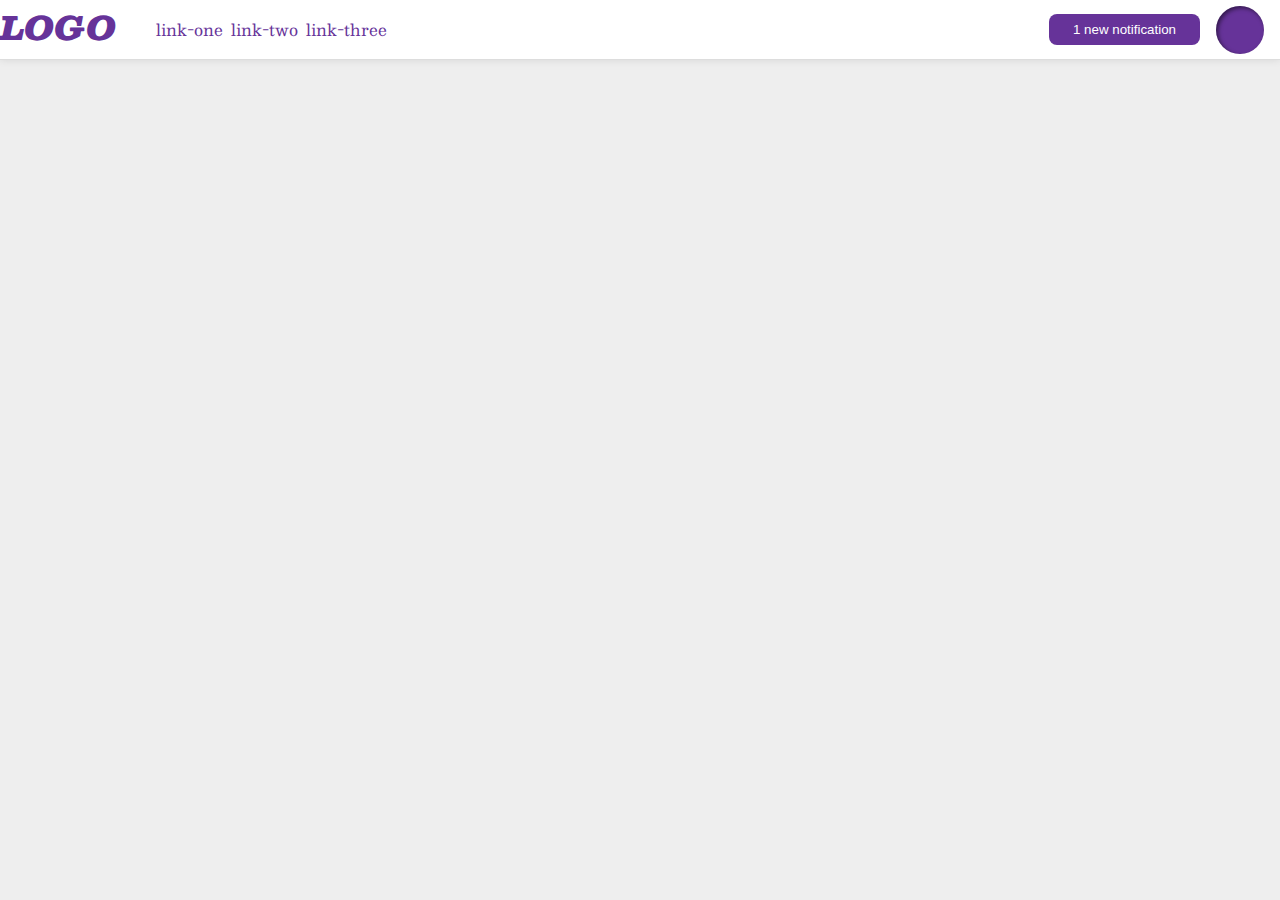
<file: flex/03-flex-header-2/index.html>
<!DOCTYPE html>
<html lang="en">
  <head>
    <meta charset="UTF-8">
    <meta http-equiv="X-UA-Compatible" content="IE=edge">
    <meta name="viewport" content="width=device-width, initial-scale=1.0">
    <title>Flex Header 2</title>
    <link rel="stylesheet" href="style.css">
  </head>
  <body>
    <div class="header">
      <div class="hlogo">
      <div class="logo">
        LOGO
      </div>
      <ul class="links">
        <li><a href="https://google.com">link-one</a></li>
        <li><a href="https://google.com">link-two</a></li>
        <li><a href="https://google.com">link-three</a></li>
      </ul>
    </div>
      <button class="notifications">
        1 new notification
      </button>
      <div class="profile-image"></div>
    </div>
  </body>
</html>
</file>
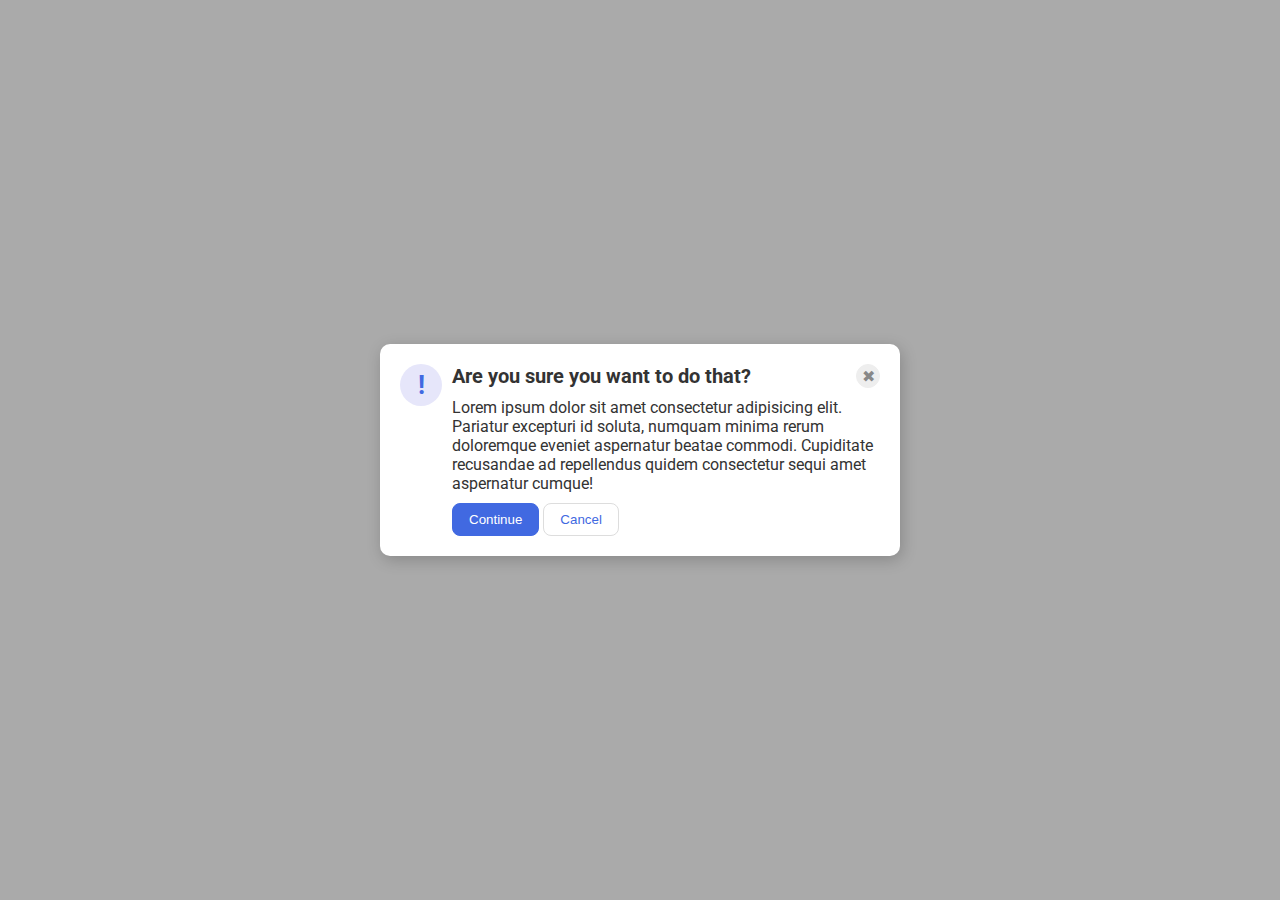
<file: flex/05-flex-modal/index.html>
<!DOCTYPE html>
<html lang="en">
  <head>
    <meta charset="UTF-8">
    <meta http-equiv="X-UA-Compatible" content="IE=edge">
    <meta name="viewport" content="width=device-width, initial-scale=1.0">
    <link rel="stylesheet" href="style.css">
    <title>Modal</title>
  </head>
  <body>
    <div class="modal">
      <div class="icon">!</div>
      <div class="container">
      <div class="header">Are you sure you want to do that?
      <button class="close-button">✖</button>
      </div>
      <div class="text">Lorem ipsum dolor sit amet consectetur adipisicing elit. Pariatur excepturi id soluta, numquam minima rerum doloremque eveniet aspernatur beatae commodi. Cupiditate recusandae ad repellendus quidem consectetur sequi amet aspernatur cumque!</div>
      <button class="continue">Continue</button>
      <button class="cancel">Cancel</button>
    </div>
    </div>
  </body>
</html>
</file>
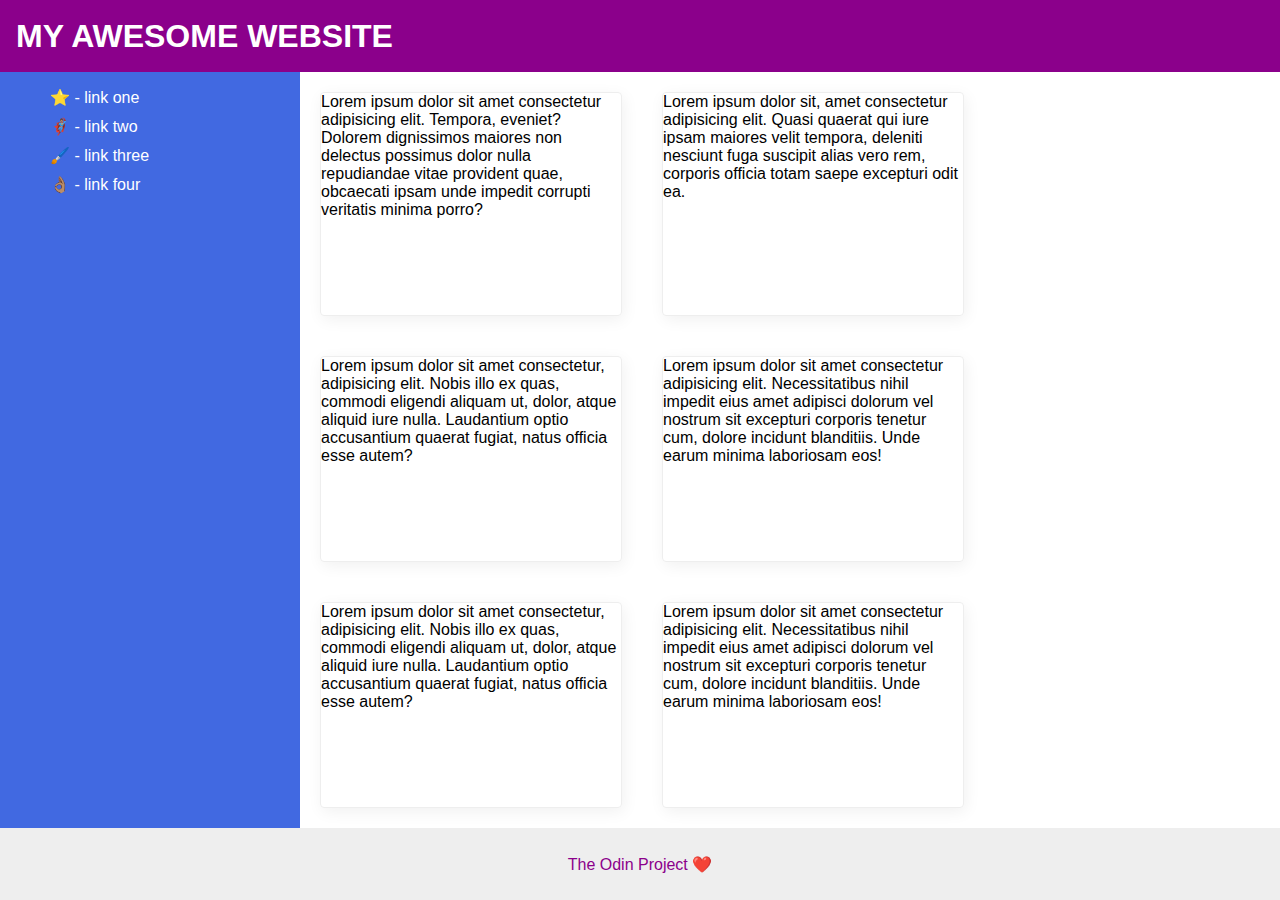
<file: flex/07-flex-layout-2/index.html>
<!DOCTYPE html>
<html lang="en">
  <head>
    <meta charset="UTF-8">
    <meta http-equiv="X-UA-Compatible" content="IE=edge">
    <meta name="viewport" content="width=device-width, initial-scale=1.0">
    <title>The Holy Grail</title>
    <link rel="stylesheet" href="style.css">
  </head>
  <body>
    <div class="header">
      MY AWESOME WEBSITE
    </div>
    <div class="container">
    <div class="sidebar">
      <ul>
        <li><a href="#">⭐ - link one</a></li>
        <li><a href="#">🦸🏽‍♂️ - link two</a></li>
        <li><a href="#">🖌️ - link three</a></li>
        <li><a href="#">👌🏽 - link four</a></li>
      </ul>
    </div>
    <div class="cards">
    <div class="card">Lorem ipsum dolor sit amet consectetur adipisicing elit. Tempora, eveniet? Dolorem dignissimos maiores non delectus possimus dolor nulla repudiandae vitae provident quae, obcaecati ipsam unde impedit corrupti veritatis minima porro?</div>
    <div class="card">Lorem ipsum dolor sit, amet consectetur adipisicing elit. Quasi quaerat qui iure ipsam maiores velit tempora, deleniti nesciunt fuga suscipit alias vero rem, corporis officia totam saepe excepturi odit ea.</div>
    <div class="card">Lorem ipsum dolor sit amet consectetur, adipisicing elit. Nobis illo ex quas, commodi eligendi aliquam ut, dolor, atque aliquid iure nulla. Laudantium optio accusantium quaerat fugiat, natus officia esse autem?</div>
    <div class="card">Lorem ipsum dolor sit amet consectetur adipisicing elit. Necessitatibus nihil impedit eius amet adipisci dolorum vel nostrum sit excepturi corporis tenetur cum, dolore incidunt blanditiis. Unde earum minima laboriosam eos!</div>
    <div class="card">Lorem ipsum dolor sit amet consectetur, adipisicing elit. Nobis illo ex quas, commodi eligendi aliquam ut, dolor, atque aliquid iure nulla. Laudantium optio accusantium quaerat fugiat, natus officia esse autem?</div>
    <div class="card">Lorem ipsum dolor sit amet consectetur adipisicing elit. Necessitatibus nihil impedit eius amet adipisci dolorum vel nostrum sit excepturi corporis tenetur cum, dolore incidunt blanditiis. Unde earum minima laboriosam eos!</div>
    </div>  
  </div>
    <div class="footer">
      The Odin Project ❤️
    </div>
  </body>
</html>
</file>
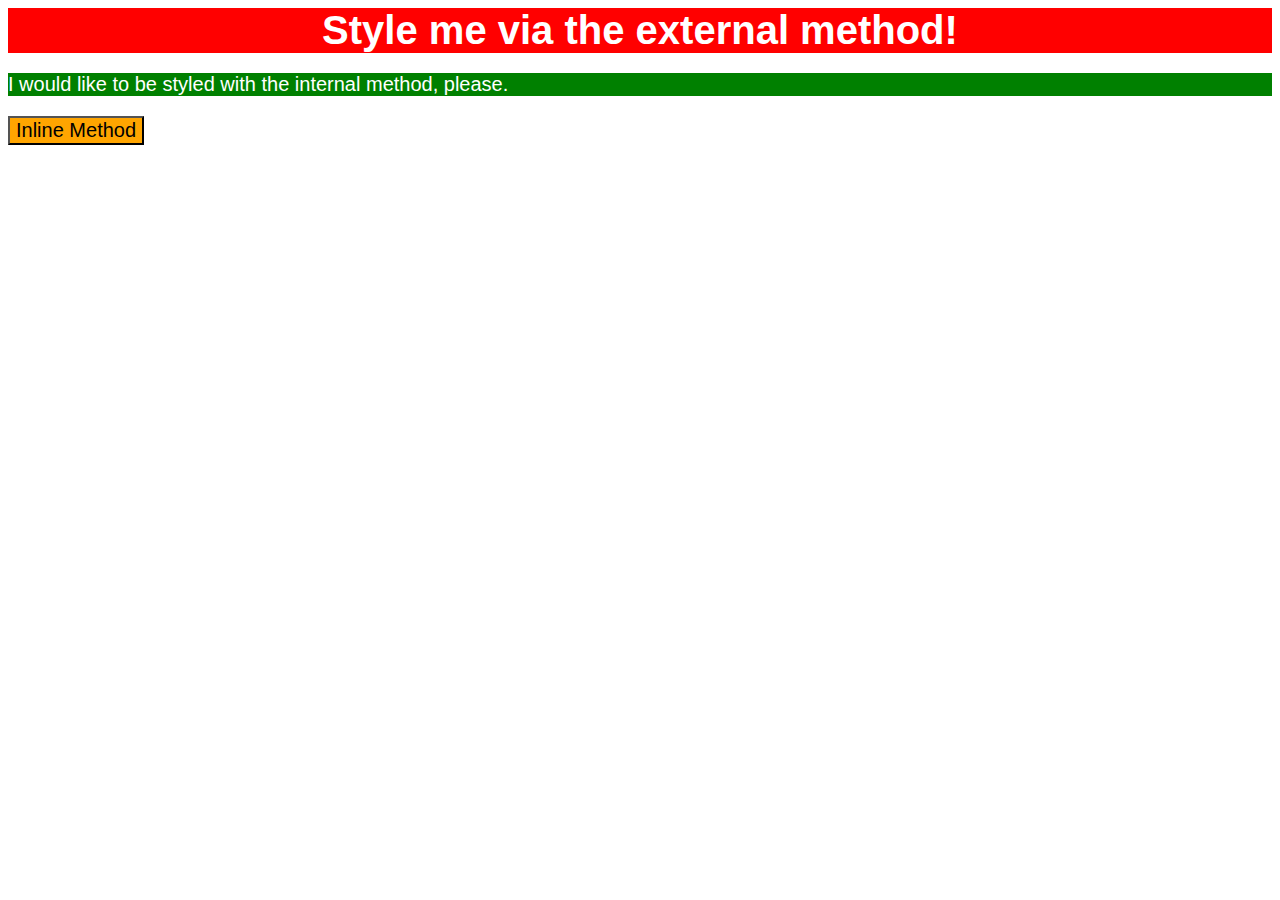
<file: foundations/01-css-methods/index.html>
<!DOCTYPE html>
<html lang="en">
  <head>
    <meta charset="UTF-8">
    <meta http-equiv="X-UA-Compatible" content="IE=edge">
    <meta name="viewport" content="width=device-width, initial-scale=1.0">
    <link rel="stylesheet" href="styles.css">
    <style>
    p{
      color:white;
      background-color: green;
      text-align: left;
      font-size:20px;
      font-family: 'Franklin Gothic Medium', 'Arial Narrow', Arial, sans-serif;
  }</style>
    <title>Methods for Adding CSS</title>
  </head>
  <body>
    <div>Style me via the external method!</div>
    <p>I would like to be styled with the internal method, please.</p>
    <button style="background-color: orange; font-size: 20px;">Inline Method</button>
  </body>
</html>
</file>
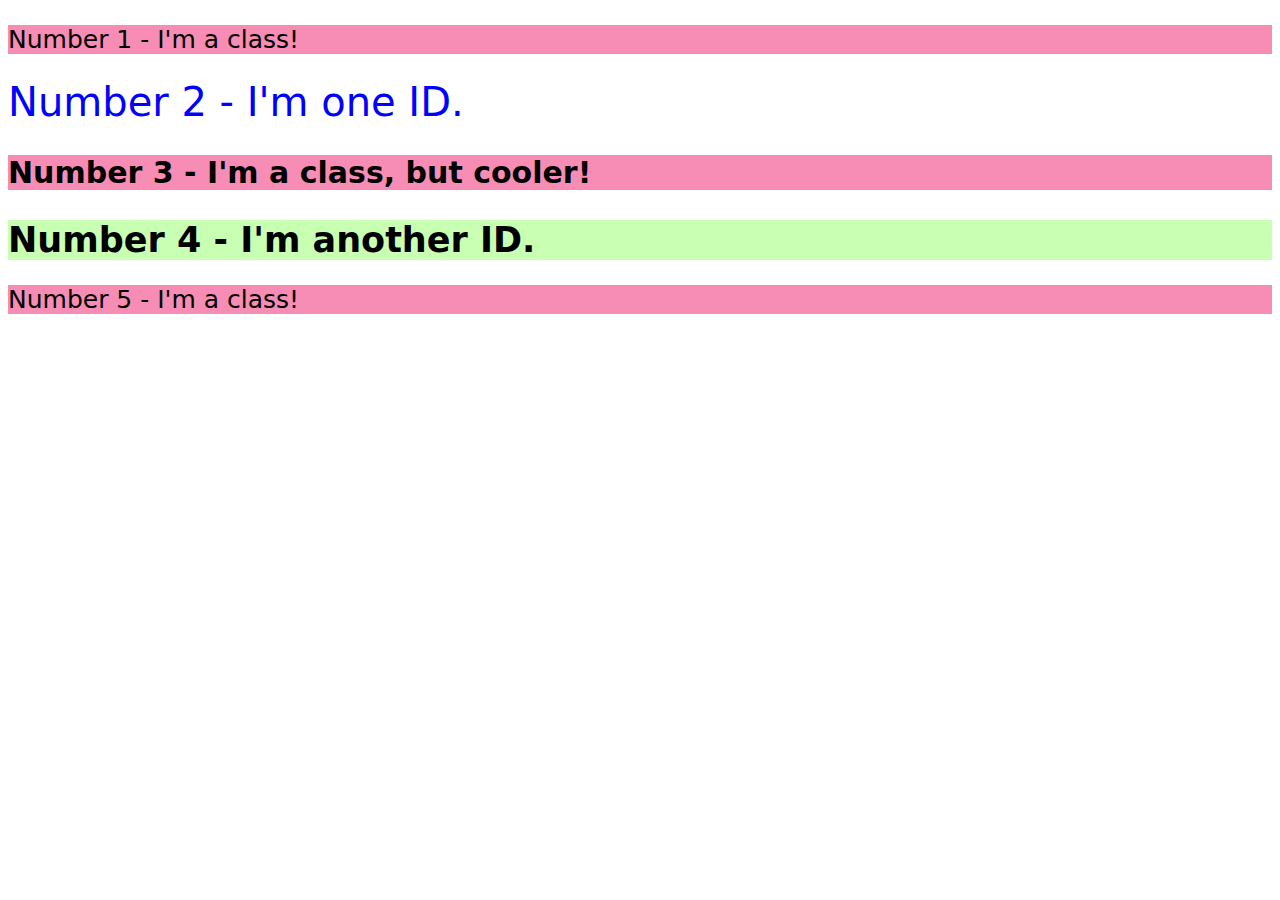
<file: foundations/02-class-id-selectors/index.html>
<!DOCTYPE html>
<html lang="en">
  <head>
    <meta charset="UTF-8">
    <meta http-equiv="X-UA-Compatible" content="IE=edge">
    <meta name="viewport" content="width=device-width, initial-scale=1.0">
    <title>Class and ID Selectors</title>
    <link rel="stylesheet" href="styles.css">
  </head>
  <body>
    <p class="class">Number 1 - I'm a class!</p>
    <div id="firstid">Number 2 - I'm one ID.</div>
    <p class="class cool">Number 3 - I'm a class, but cooler!</p>
    <div id="secondid">Number 4 - I'm another ID.</div>
    <p class="class">Number 5 - I'm a class!</p>
  </body>
</html>
</file>
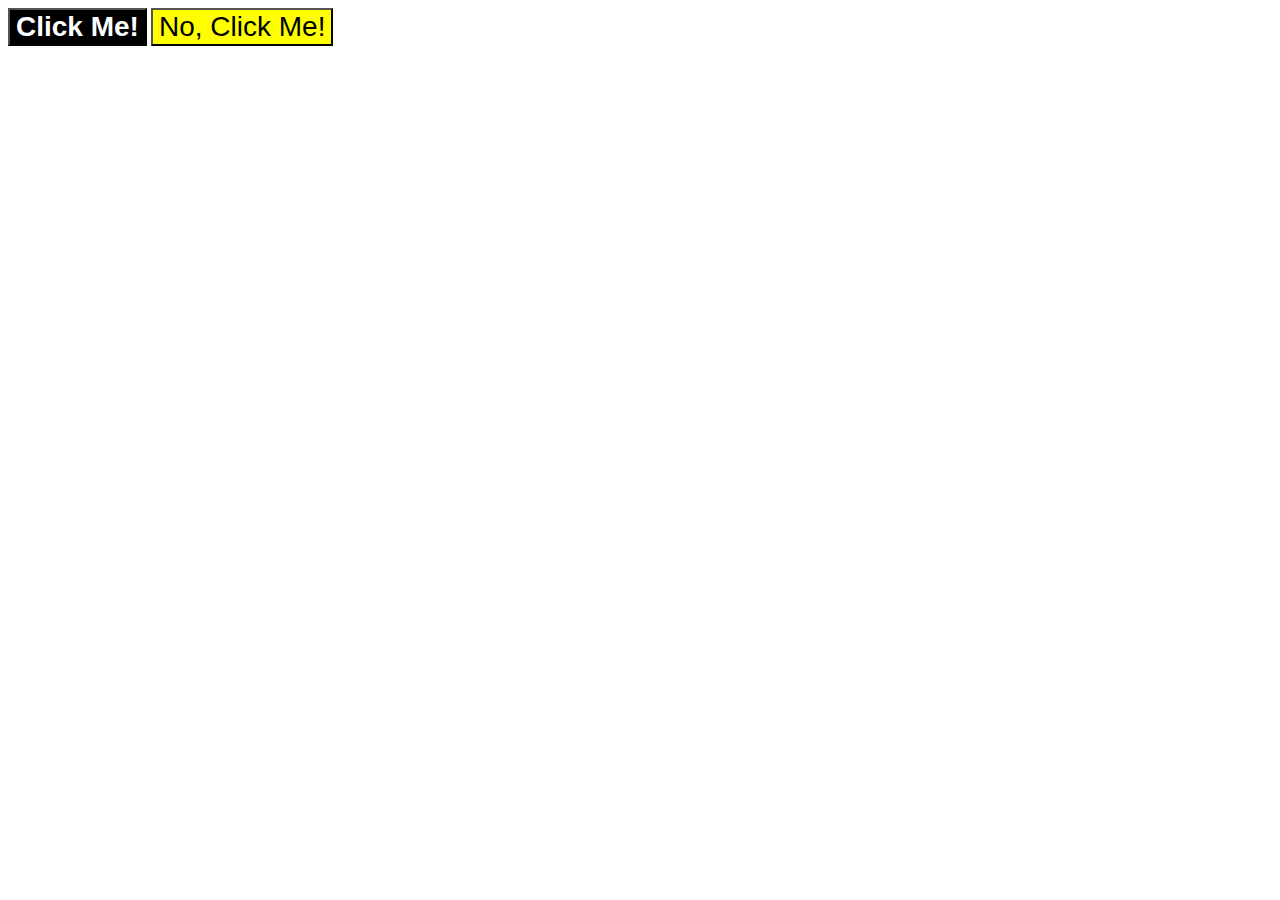
<file: foundations/03-grouping-selectors/index.html>
<!DOCTYPE html>
<html lang="en">
  <head>
    <meta charset="UTF-8">
    <meta http-equiv="X-UA-Compatible" content="IE=edge">
    <meta name="viewport" content="width=device-width, initial-scale=1.0">
    <title>Grouping Selectors</title>
    <link rel="stylesheet" href="style.css">
  </head>
  <body>
    <button class="black">Click Me!</button>
    <button class="yellow">No, Click Me!</button>
  </body>
</html>
</file>
<file: flex/03-flex-header-2/style.css>
/* this is some magical font-importing.  
you'll learn about it later. */
@import url('https://fonts.googleapis.com/css2?family=Besley:ital,wght@0,400;1,900&display=swap');

body {
  margin: 0;
  background: #eee;
  font-family: Besley, serif;
}

.header {
  background: white;
  border-bottom: 1px solid #ddd;
  box-shadow: 0 0 8px rgba(0,0,0,.1);
  display: flex;
  align-items: center ;
  justify-content: space-between;
}

.profile-image {
  background: rebeccapurple;
  box-shadow: inset 2px 2px 4px rgba(0,0,0,.5);
  border-radius: 50%;
  width: 48px;
  height: 48px;
  margin-left: 16px;
  margin-right: 16px;
}

.logo {
  color: rebeccapurple;
  font-size: 32px;
  font-weight: 900;
  font-style: italic;
}

.hlogo {
  display: flex;
  flex: auto;
}

button {
  border: none;
  border-radius: 8px;
  background: rebeccapurple;
  color: white;
  padding: 8px 24px;
}

a {
  /* this removes the line under our links */
  text-decoration: none;
  color: rebeccapurple;
}

ul {
  list-style-type: none;
  display: flex;
  gap:  8px;
}
</file>
<file: flex/05-flex-modal/style.css>
@import url('https://fonts.googleapis.com/css2?family=Roboto:wght@400;700&display=swap');

html, body {
  height: 100%;
}

body {
  font-family: Roboto, sans-serif;
  margin: 0;
  background: #aaa;
  color: #333;
  /* I'll give you this one for free lol */
  display: flex;
  align-items: center;
  justify-content: center;
}

.modal {
  background: white;
  width: 480px;
  border-radius: 10px;
  box-shadow: 2px 4px 16px rgba(0,0,0,.2);
  display: flex;
  justify-content: center;
  gap: 10px;
  padding: 20px;
}

.header{
  display: flex;
  justify-content: space-between;
  font-weight: bold;
  font-size: 20px;
}

.text{
  margin: 10px 0px 10px 0px;
}


.icon {
  color: royalblue;
  font-size: 26px;
  font-weight: 700;
  background: lavender;
  width: 42px;
  height: 42px;
  border-radius: 50%;
  display: flex;
  align-items: center;
  justify-content: center;
  min-width:42px;
}

.close-button {
  background: #eee;
  border-radius: 50%;
  color: #888;
  font-weight: 400;
  font-size: 16px;
  height: 24px;
  width: 24px;
  display: flex;
  align-items: center;
  justify-content: center;
  border: 1px solid #eee;
  padding: 0;
  min-width: 24px;
}

button {
  cursor: pointer;
  padding: 8px 16px;
  border-radius: 8px;
}

button.continue {
  background: royalblue;
  border: 1px solid royalblue;
  color: white;
}

button.cancel {
  background: white;
  border: 1px solid #ddd;
  color: royalblue;
}
</file>
<file: flex/07-flex-layout-2/style.css>
body {
  font-family: -apple-system, BlinkMacSystemFont, 'Segoe UI', Roboto, Oxygen, Ubuntu, Cantarell, 'Open Sans', 'Helvetica Neue', sans-serif;
  margin: 0;
  min-height: 100vh;
  display: flex ;
  flex-direction: column;
  justify-content: space-between ;
  flex-grow: none;
  
}

a{
  color: white;
  text-decoration: none;
}
ul{
  list-style-type: none;
}

li{
  margin: 10px;
}

.container{
  display: flex;
  flex: 1;
}

.cards{
 display: flex;
 flex-wrap: wrap;
}

.header {
  height: 72px;
  background: darkmagenta;
  color: white;
  font-size: 32px;
  font-weight: 900;
  display: flex;
  align-items: center;
  padding-left: 16px;
  
}

.footer {
  height: 72px;
  background: #eee;
  color: darkmagenta;
  flex-grow: none;
  display: flex;
  align-items: center;
  justify-content: center;
}

.sidebar {
  min-width: 300px;
  background: royalblue;
  box-sizing: border-box;
 

}

.card {
  border: 1px solid #eee;
  box-shadow: 2px 4px 16px rgba(0,0,0,.06);
  border-radius: 4px;
  align-self: stretch;
  margin: 20px;
  max-width: 300px;
}
</file>
<file: foundations/01-css-methods/styles.css>
div {
    color:white;
    background-color: red;
    text-align: center;
    font-size: 40px;
    font-weight: bold;
    font-family: 'Franklin Gothic Medium', 'Arial Narrow', Arial, sans-serif;
}
</file>
<file: foundations/02-class-id-selectors/styles.css>
.class, .cool, #firstid, #secondid {
    font-family: 'Verdana', 'DejaVu Sans' , 'sans-serif';

}

.class {
    background-color: rgb(247, 141, 181);
    font-size: 25px;
}

.cool {
    font-weight: bold;
    font-size: 30px;
}

#firstid {
    color: blue;
    font-size: 40px;

}

#secondid {
    background-color: hsl(103, 100%, 85%);
    font-weight: bold;
    font-size: 35px;
}
</file>
<file: foundations/03-grouping-selectors/style.css>
.black, .yellow{
    font-family: 'helvetica', 'times new roman', 'sans-seriff';
    font-size: 28px;
}

.black  {
    background-color: black;
    color: white;
    font-weight: bold;
}

.yellow {
    background-color: yellow;
}
</file>
